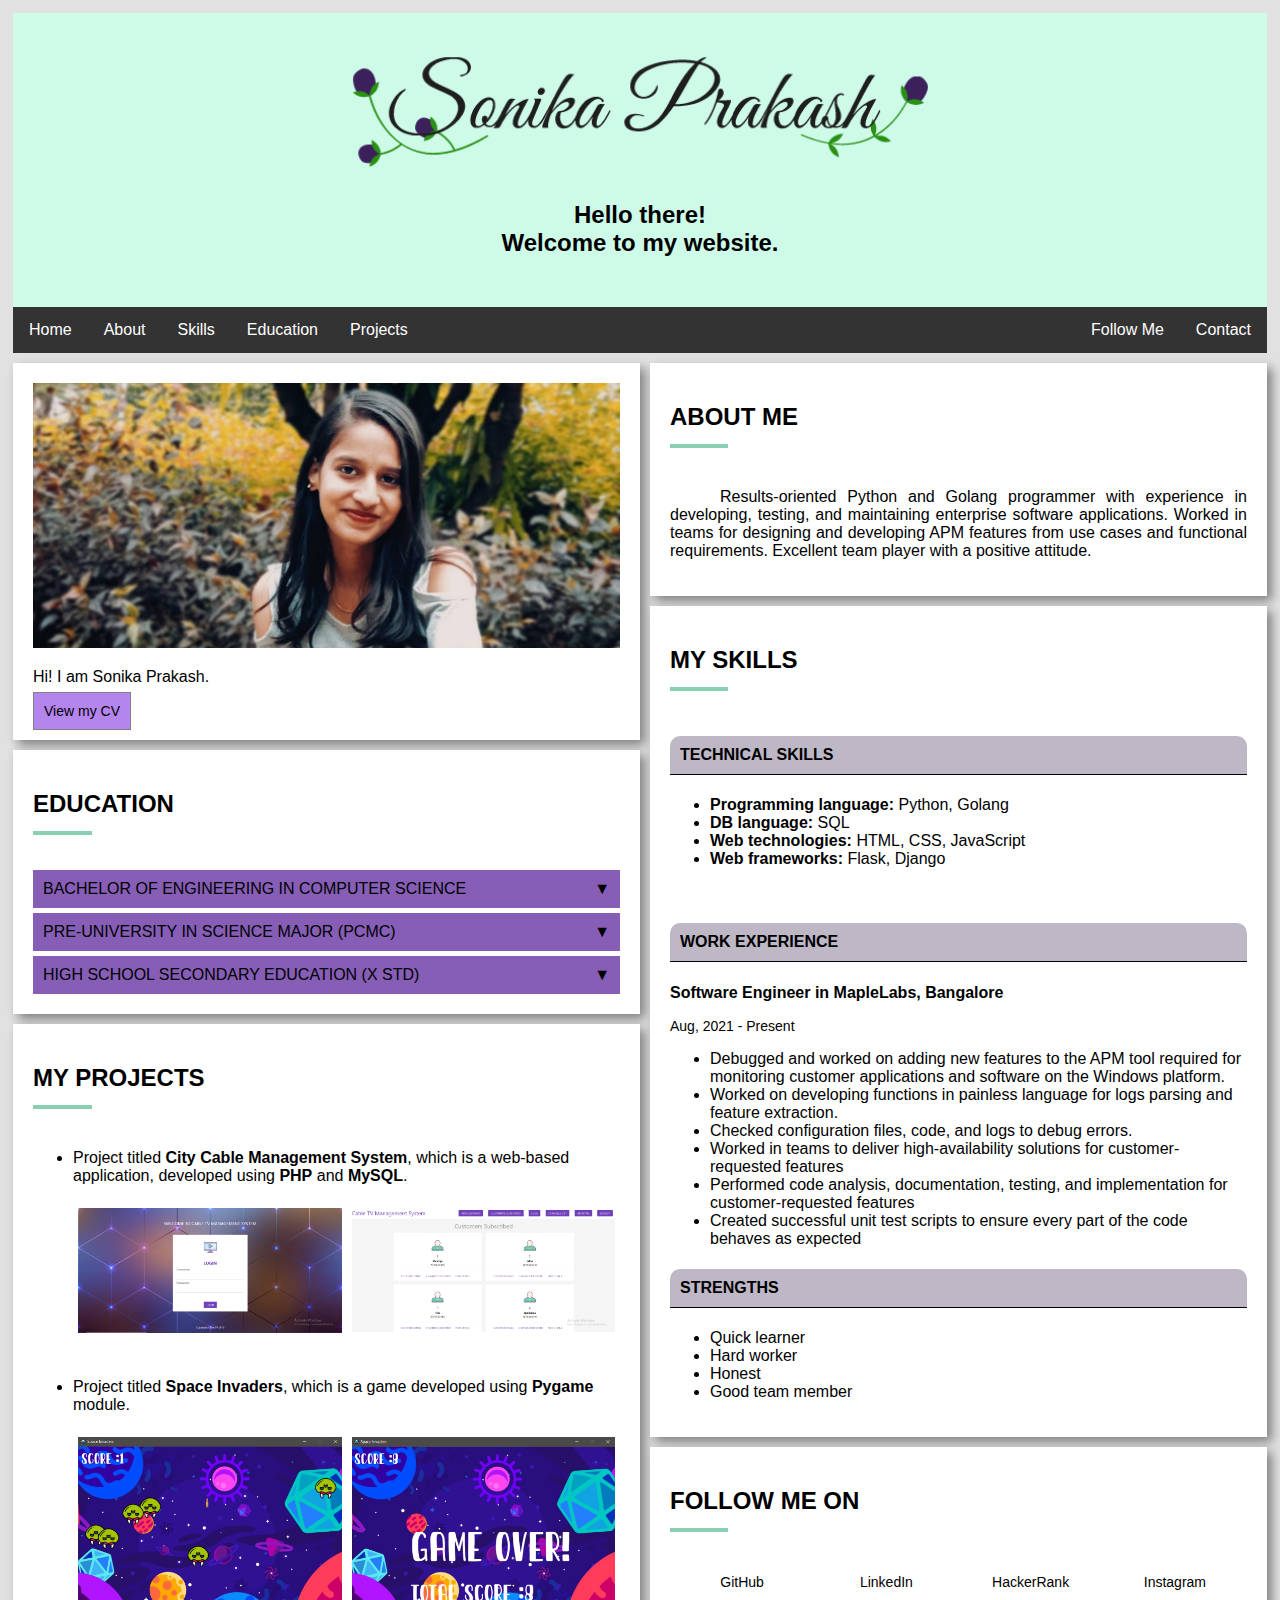
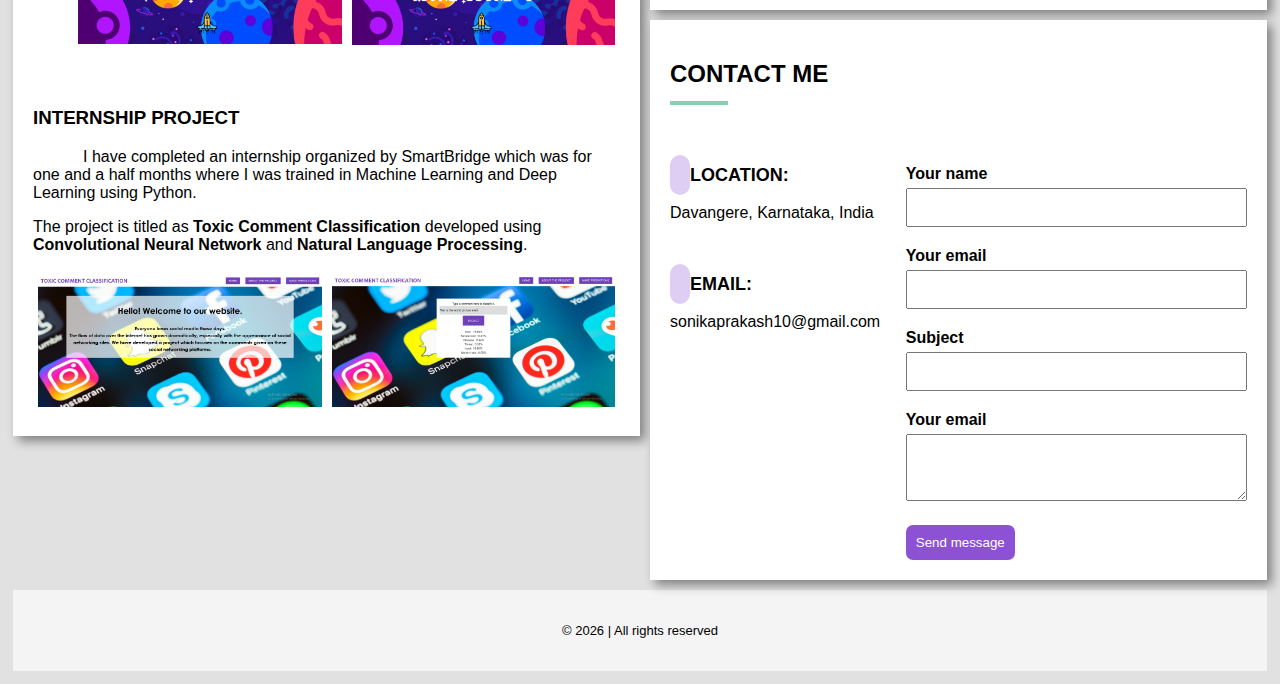
<file: index.html>
<!DOCTYPE html>

<html>
<head>
  <meta name="viewport" content="width=device-width, initial-scale=1">
  <title>Sonika Prakash</title>
  <link rel="icon" href="images/title icon.png" type="images/png" />
  <link rel ="stylesheet" href="css/style1.css" />
  <link rel="stylesheet" href="https://use.fontawesome.com/releases/v5.15.1/css/all.css" integrity="sha384-vp86vTRFVJgpjF9jiIGPEEqYqlDwgyBgEF109VFjmqGmIY/Y4HV4d3Gp2irVfcrp" crossorigin="anonymous">
  <script src="js/jsscript.js"></script>
</head>
<body>  

<div class="header">
  <img src="images/logo2.png" alt="SONIKA PRAKASH">
  <h2>Hello there! </br> Welcome to my website.</h2>
</div>

<div class="topnav">
  <a href="#home">Home</a>
  <a href="#about">About</a>
  <a href="#skills">Skills</a>
  <a href="#education">Education</a>
  <a href="#projects">Projects</a>
  <a href="#contact" style="float: right;">Contact</a>
  <a href="#follow" style="float: right;">Follow Me</a>
</div>

<div class="row">
  <div class="leftcolumn">
    <div class="card" id="home">
	  <img src="images/sonika.jpg" style="width:100%;" />
	  <p>Hi! I am Sonika Prakash.</p>
	  <a class="button" target="_blank" href="Sonika Prakash_Resume_New.pdf">View my CV </a>
	</div>
	
	<div class="card" id="education">
	  <h2>EDUCATION</h2>
	  <hr>
	  
	    <button onclick="myfunc1()" class="dropbtn" data-toggle="dropdown dropdown-toggle">BACHELOR OF ENGINEERING IN COMPUTER SCIENCE 
		<span style="display: inline; float: right;">&#x25BC</span></button>
		<div id="mydropdown1" class="dropdown-content">
		  <h3>Bapuji Institute of Engineering and Technology</h3>
		  <h5>Visvesvaraya Technological University (VTU)</h5>
		  <p>CGPA 8.97</p>
		  <p>2017 - 2021</p>
	    </div>
		
		<button onclick="myfunc2()" class="dropbtn" data-toggle="dropdown dropdown-toggle">PRE-UNIVERSITY IN SCIENCE MAJOR (PCMC) 
		<span style="display: inline; float: right;">&#x25BC</span></button>
		<div id="mydropdown2" class="dropdown-content">
		  <h3>Sir MV PU College</h3>
		  <h5>PUE Board, Karnataka</h5>
		  <p>Percentage 95.5%</p>
		  <p>2015 - 2017</p>
	    </div>
		
		<button onclick="myfunc3()" class="dropbtn" data-toggle="dropdown dropdown-toggle">HIGH SCHOOL SECONDARY EDUCATION (X STD)
		<span style="display: inline; float: right;">&#x25BC</span></button>
		<div id="mydropdown3" class="dropdown-content">
		  <h3>Bapuji Higher Primary English Medium School</h3>
		  <h5>CBSE Board</h5>
		  <p>CGPA 10.0</p>
		  <p>2015</p>
	    </div>
    </div>
	
	<div class="card" id="projects">
	<h2>MY PROJECTS</h2>
	<hr>
	<br>
	<br>
	
	<ul>
	  <li>Project titled <strong>City Cable Management System</strong>, which
	  is a web-based application, developed using <strong>PHP</strong> and <strong>MySQL</strong>.
	  </li>
	  <br>
	  
	  <div class="row">
	    <div class="imgcolumn">
	      <img class="image1" style="width: 100%;" src="images/Cable1.png">
	    </div>
		<div class="imgcolumn">
		  <img class="image1" style="width: 100%;" src="images/Cable2.png">
		</div>
	  </div>
	  
	  <br>
	  <br>
	  
	  <li>Project titled <strong>Space Invaders</strong>, which is a game developed
	  using <strong>Pygame</strong> module.</li>
	  <br>
	  
	  <div class="row">
	    <div class="imgcolumn">
	      <img class="image2" style="width: 100%;" src="images/Game1.png">
	    </div>
		<div class="imgcolumn">
		  <img class="image2" style="width: 100%;" src="images/Game2.png">
		</div>
	  </div>
	  
	</ul>
	
	<br>
	
	<h3>INTERNSHIP PROJECT</h3>
	
	<div class="p">
	<p>I have completed an internship organized by SmartBridge which was for one
	and a half months where I was trained in Machine Learning and Deep Learning
	using Python.
	</p>
	</div>
	
	<p>The project is titled as <strong>Toxic Comment Classification</strong>
	developed using <strong>Convolutional Neural Network</strong> and 
	<strong>Natural Language Processing</strong>.
	</p>
	
	<div class="row">
	    <div class="imgcolumn">
	      <img class="image3" style="width: 100%;" src="images/Toxic1.png">
	    </div>
		<div class="imgcolumn">
		  <img class="image3" style="width: 100%;" src="images/Toxic2.png">
		</div>
	  </div>
	
	</div>
  </div>
  
  <div class="rightcolumn">
    <div class="card" id="about">
	  <h2>ABOUT ME</h2>
	  <hr>
	  <br>
	  <br>
	  <div class="p">
	  <p style="text-align: justify;">Results-oriented Python and Golang programmer with experience in developing, testing, and maintaining enterprise software applications. Worked in teams for designing and developing APM features from use cases and functional requirements. Excellent team player with a positive attitude.</p>
	  </div>
	</div>
	
	<div class="card" id="skills">
	<h2>MY SKILLS</H2>
	<hr>
	<br>
	<br>
	
	<h4 style="text-align:left; background-color: #beb7c6; padding: 10px; border-bottom: 1px solid black; border-radius: 10px 10px 0px 0px;">
	TECHNICAL SKILLS<span style="float: right;"><i class="fas fa-laptop-code"></i></span>
	</h4>
	<ul>
	  <li><strong>Programming language:</strong> Python, Golang</li>
	  <li><strong>DB language:</strong> SQL</li>
	  <li><strong>Web technologies:</strong> HTML, CSS, JavaScript</li>
	  <li><strong>Web frameworks:</strong> Flask, Django</li>
	</ul>
	
	<br>
	
	<h4 style="text-align:left; background-color: #beb7c6; padding: 10px; border-bottom: 1px solid black; border-radius: 10px 10px 0px 0px;">
	WORK EXPERIENCE<span style="float: right;"><i class="fab fa-gratipay"></i></span>
	</h4>
	<p style="font-weight: bold;">Software Engineer in MapleLabs, Bangalore</p>
	<p style="font-size: 14px;">Aug, 2021 - Present</p>
	<ul>
	  <li>Debugged and worked on adding new features to the APM tool required for monitoring customer applications and software on the Windows platform.</li>
	  <li>Worked on developing functions in painless language for logs parsing and feature extraction.</li>
	  <li>Checked configuration files, code, and logs to debug errors.</li>
	  <li>Worked in teams to deliver high-availability solutions for customer-requested features</li>
	  <li>Performed code analysis, documentation, testing, and implementation for customer-requested features</li>
	  <li>Created successful unit test scripts to ensure every part of the code behaves as expected</li>
	</ul>
	
	<h4 style="text-align:left; background-color: #beb7c6; padding: 10px; border-bottom: 1px solid black; border-radius: 10px 10px 0px 0px;">
	STRENGTHS<span style="float: right;"><i class="fas fa-fist-raised"></i></span>
	</h4>
	<ul>
	  <li>Quick learner</li>
	  <li>Hard worker</li>
	  <li>Honest</li>
	  <li>Good team member</li>
	</ul>
	
	</div>
	
	<div class="card" id="follow">
	  <h2>FOLLOW ME ON</h2>
	  <hr>
	  <br>
	  <br>
	  <br>
	
	  <div class="row">
	  <div class="socials">
	    <a target="_blank" href="https://github.com/Sonika-Prakash"><i class="fab fa-github-square"></i></a>
	    <a target="_blank" href="https://www.linkedin.com/in/sonika-prakash"><i class="fab fa-linkedin"></i></a>
	    <a target="_blank" href="https://www.hackerrank.com/sonikaprakash10"><i class="fab fa-hackerrank"></i></a>
	    <a target="_blank" href="https://www.instagram.com/_sonika_prakash_/"><i class="fab fa-instagram-square"></i></a>
	  </div>
	  </div>
	
	  <div class="row">
	  <div class="socialnames">
	  <a>GitHub</a>
	  <a>LinkedIn</a>
	  <a>HackerRank</a>
          <a>Instagram</a>
	  </div>
	  </div>
	
	</div>
	
	<div class="card" id="contact">
	  <h2>CONTACT ME</h2>
	  <hr>
	  <br>
	  <br>
	  <br>
	  
	  <div class="row">
	  
	    <div class="contact-left">
		
		<p style="font-size: 18px;">
		<i style="padding: 10px; background-color: #dfcef3; border-radius: 10px;" class="fas fa-map-marked-alt">
		</i>
		<strong> LOCATION:</strong>
		<p>
		<p>Davangere, Karnataka, India</p>
		
		<br>
		
		<p style="font-size: 18px;">
		<i style="padding: 10px; background-color: #dfcef3; border-radius: 10px;" class="fas fa-envelope">
		</i>
		<strong> EMAIL:</strong>
		<p>
		<p>sonikaprakash10@gmail.com</p>
		
		</div>
		
		<div class="contact-right">
		
		<br>
		
		  <form action="mailto: sonikaanother@gmail.com">
		  
		    <label class="lbl" for="name">Your name</label>
			<br>
			<input class="inp" type="text" id="name">
			
			<br>
			
			<label class="lbl" for="email">Your email</label>
			<br>
			<input class="inp" type="email" id="email">
			
			<br>
			
			<label class="lbl" for="sub">Subject</label>
			<br>
			<input class="inp" type="text" id="sub">
			
			<br>
			
			<label class="lbl" for="msg">Your email</label>
			<br>
			<textarea class="inp" id="msg" rows="3"></textarea>
			
			<button class="subbtn" type="submit">Send message</button>
			
		  </form>
		
		</div>
		
	  </div>
	  
	</div>
	
  </div>
</div>

<div class="footer">
<p style="font-size: 13px; text-align: center;">&copy 
        <script>
		  document.write(new Date().getFullYear());
		</script>
		| All rights reserved</p>
</div>

</body>
</html>
</file>
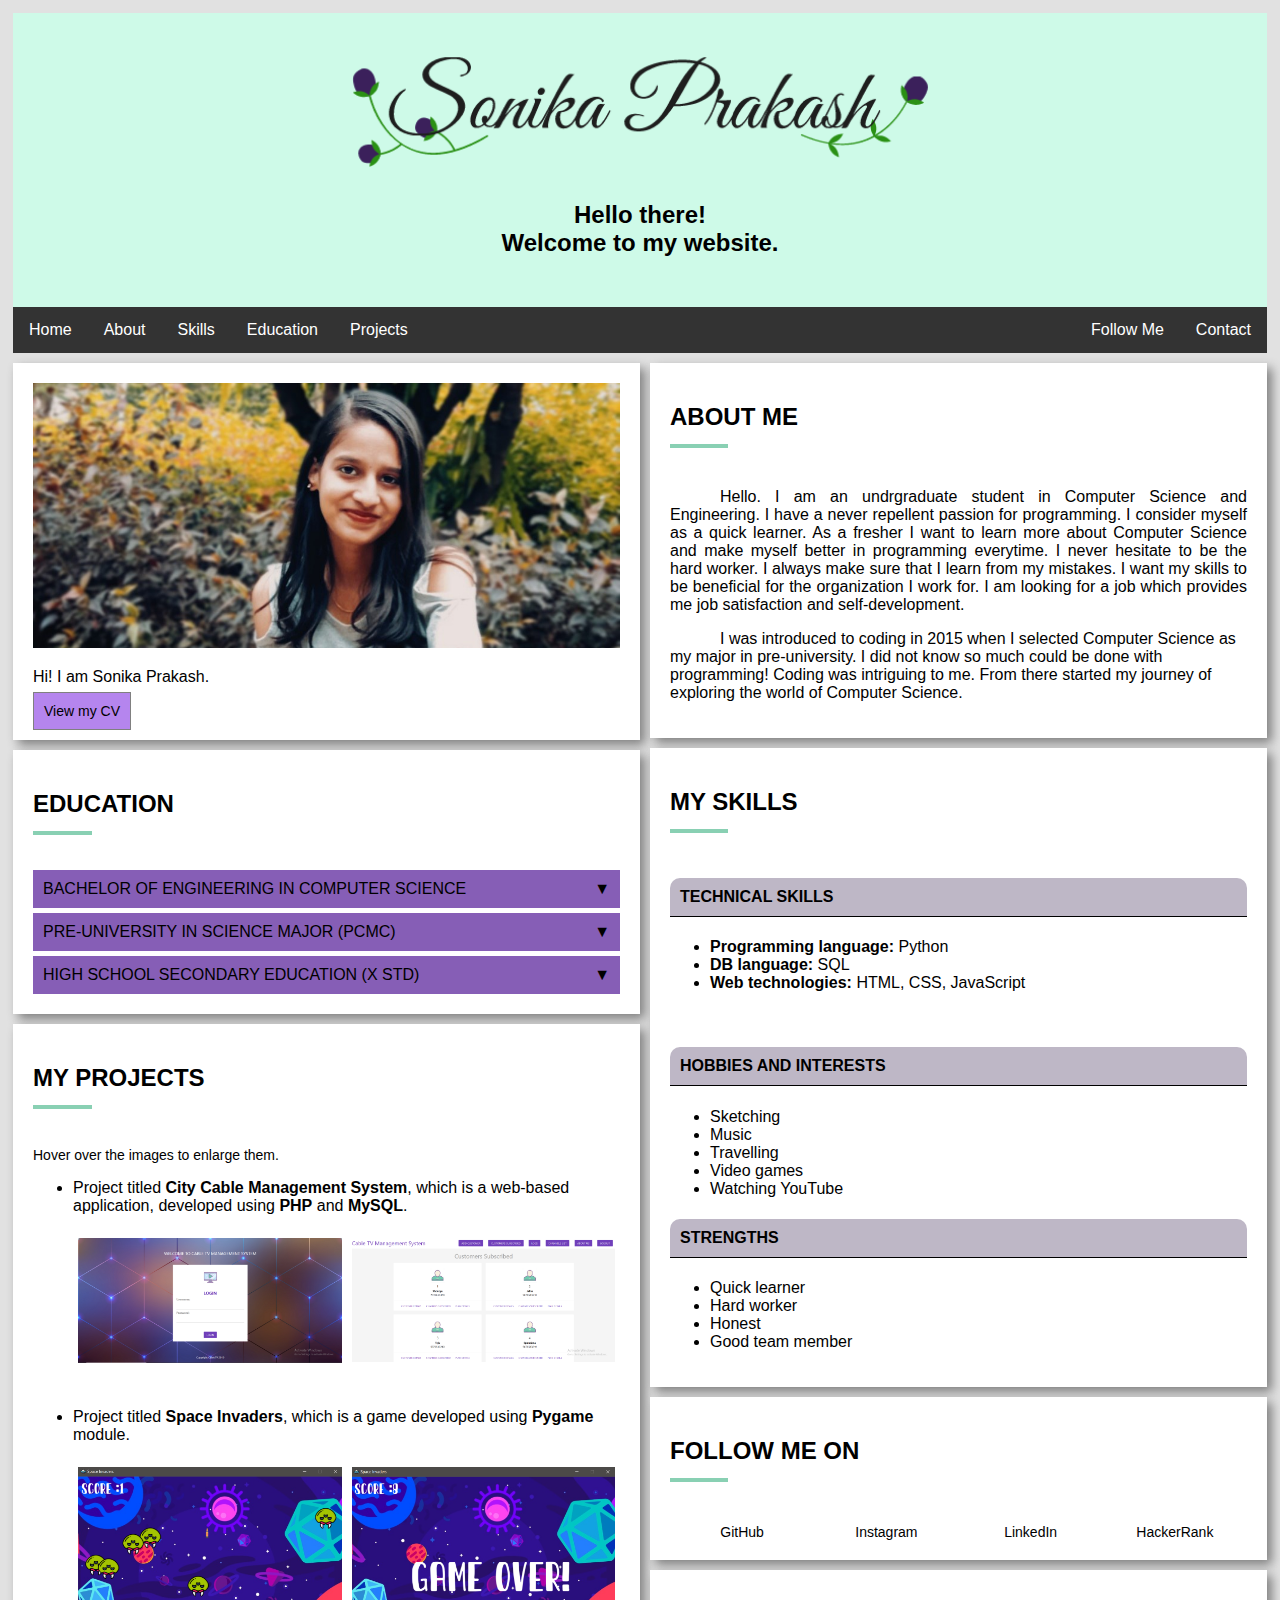
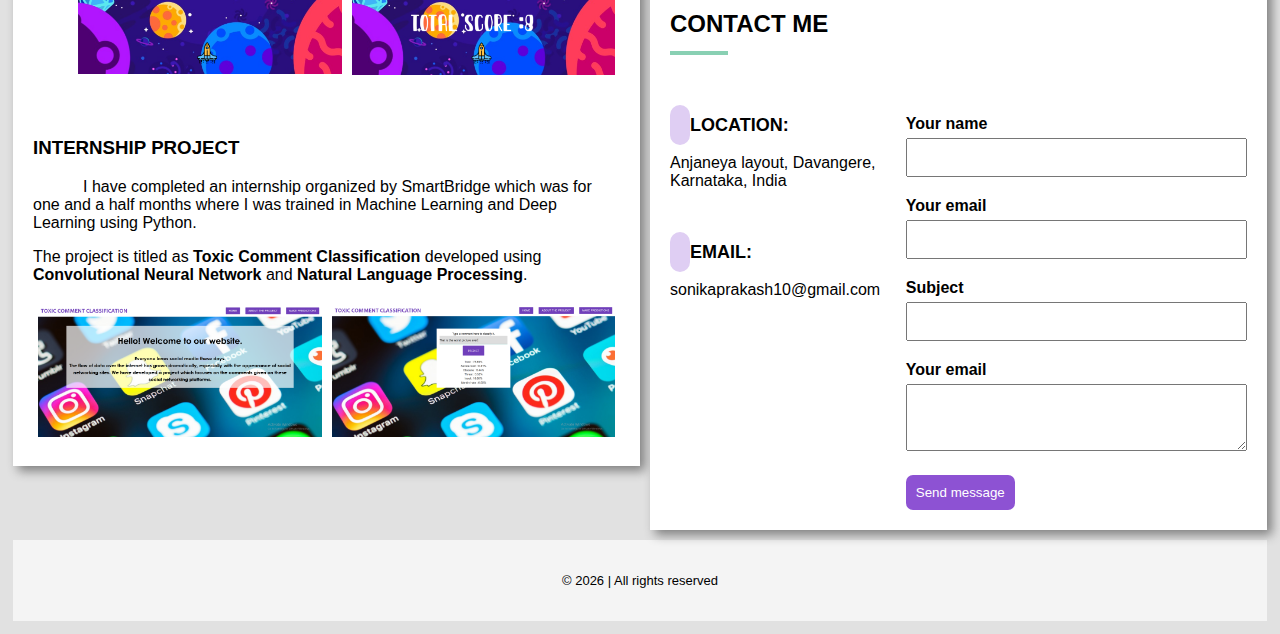
<file: index1.html>
<!DOCTYPE html>

<html>
<head>
  <meta name="viewport" content="width=device-width, initial-scale=1">
  <title>Sonika Prakash</title>
  <link rel="icon" href="images/title icon.png" type="images/png" />
  <link rel ="stylesheet" href="css/style1.css" />
  <link rel="stylesheet" href="https://use.fontawesome.com/releases/v5.15.1/css/all.css" integrity="sha384-vp86vTRFVJgpjF9jiIGPEEqYqlDwgyBgEF109VFjmqGmIY/Y4HV4d3Gp2irVfcrp" crossorigin="anonymous">
  <script src="js/jsscript.js"></script>
</head>
<body>  

<div class="header">
  <img src="images/logo2.png" />
  <h2>Hello there! </br> Welcome to my website.</h2>
</div>

<div class="topnav">
  <a href="#home">Home</a>
  <a href="#about">About</a>
  <a href="#skills">Skills</a>
  <a href="#education">Education</a>
  <a href="#projects">Projects</a>
  <a href="#contact" style="float: right;">Contact</a>
  <a href="#follow" style="float: right;">Follow Me</a>
</div>

<div class="row">
  <div class="leftcolumn">
    <div class="card" id="home">
	  <img src="images/sonika.jpg" style="width:100%;" />
	  <p>Hi! I am Sonika Prakash.</p>
	  <a class="button" target="_blank" href="Resume - Sonika Prakash.pdf">View my CV </a>
	</div>
	
	<div class="card" id="education">
	  <h2>EDUCATION</h2>
	  <hr>
	  
	    <button onclick="myfunc1()" class="dropbtn" data-toggle="dropdown dropdown-toggle">BACHELOR OF ENGINEERING IN COMPUTER SCIENCE 
		<span style="display: inline; float: right;">&#x25BC</span></button>
		<div id="mydropdown1" class="dropdown-content">
		  <h3>Bapuji Institute of Engineering and Technology</h3>
		  <h5>Visvesvaraya Technological University (VTU)</h5>
		  <p>CGPA 8.96</p>
		  <p>2017 - 2021 (Currently pursuing)</p>
	    </div>
		
		<button onclick="myfunc2()" class="dropbtn" data-toggle="dropdown dropdown-toggle">PRE-UNIVERSITY IN SCIENCE MAJOR (PCMC) 
		<span style="display: inline; float: right;">&#x25BC</span></button>
		<div id="mydropdown2" class="dropdown-content">
		  <h3>Sir MV PU College</h3>
		  <h5>PUE Board, Karnataka</h5>
		  <p>Percentage 95.5%</p>
		  <p>2015 - 2017</p>
	    </div>
		
		<button onclick="myfunc3()" class="dropbtn" data-toggle="dropdown dropdown-toggle">HIGH SCHOOL SECONDARY EDUCATION (X STD)
		<span style="display: inline; float: right;">&#x25BC</span></button>
		<div id="mydropdown3" class="dropdown-content">
		  <h3>Bapuji Higher Primary English Medium School</h3>
		  <h5>CBSE Board</h5>
		  <p>CGPA 10.0</p>
		  <p>2015</p>
	    </div>
    </div>
	
	<div class="card" id="projects">
	<h2>MY PROJECTS</h2>
	<hr>
	<br>
	<br>
	<p style="font-size: 14px;"><i class="fas fa-expand-arrows-alt"></i> Hover over the images to enlarge them.</p>
	
	<ul>
	  <li>Project titled <strong>City Cable Management System</strong>, which
	  is a web-based application, developed using <strong>PHP</strong> and <strong>MySQL</strong>.
	  </li>
	  <br>
	  
	  <div class="row">
	    <div class="imgcolumn">
	      <img class="image1" style="width: 100%;" src="images/Cable1.png">
	    </div>
		<div class="imgcolumn">
		  <img class="image1" style="width: 100%;" src="images/Cable2.png">
		</div>
	  </div>
	  
	  <br>
	  <br>
	  
	  <li>Project titled <strong>Space Invaders</strong>, which is a game developed
	  using <strong>Pygame</strong> module.</li>
	  <br>
	  
	  <div class="row">
	    <div class="imgcolumn">
	      <img class="image2" style="width: 100%;" src="images/Game1.png">
	    </div>
		<div class="imgcolumn">
		  <img class="image2" style="width: 100%;" src="images/Game2.png">
		</div>
	  </div>
	  
	</ul>
	
	<br>
	
	<h3>INTERNSHIP PROJECT</h3>
	
	<div class="p">
	<p>I have completed an internship organized by SmartBridge which was for one
	and a half months where I was trained in Machine Learning and Deep Learning
	using Python.
	</p>
	</div>
	
	<p>The project is titled as <strong>Toxic Comment Classification</strong>
	developed using <strong>Convolutional Neural Network</strong> and 
	<strong>Natural Language Processing</strong>.
	</p>
	
	<div class="row">
	    <div class="imgcolumn">
	      <img class="image3" style="width: 100%;" src="images/Toxic1.png">
	    </div>
		<div class="imgcolumn">
		  <img class="image3" style="width: 100%;" src="images/Toxic2.png">
		</div>
	  </div>
	
	</div>
  </div>
  
  <div class="rightcolumn">
    <div class="card" id="about">
	  <h2>ABOUT ME</h2>
	  <hr>
	  <br>
	  <br>
	  <div class="p">
	  <p style="text-align: justify;">Hello. I am an undrgraduate student in Computer
	     Science and Engineering. I have a never repellent passion for programming.
		 I consider myself as a quick learner. As a fresher I want to learn more
		 about Computer Science and make myself better in programming everytime. 
		 I never hesitate to be the hard worker. I always make sure that I learn 
		 from my mistakes. I want my skills to be beneficial for the organization
		 I work for. I am looking for a job which provides me job satisfaction and
		 self-development.</p>
	  <p>I was introduced to coding in 2015 when I selected Computer Science as my
	     major in pre-university. I did not know so much could be done with programming!
		 Coding was intriguing to me. From there started my journey of exploring the world
		 of Computer Science.</p>
	  </div>
	</div>
	
	<div class="card" id="skills">
	<h2>MY SKILLS</H2>
	<hr>
	<br>
	<br>
	
	<h4 style="text-align:left; background-color: #beb7c6; padding: 10px; border-bottom: 1px solid black; border-radius: 10px 10px 0px 0px;">
	TECHNICAL SKILLS<span style="float: right;"><i class="fas fa-laptop-code"></i></span>
	</h4>
	<ul>
	  <li><strong>Programming language:</strong> Python</li>
	  <li><strong>DB language:</strong> SQL</li>
	  <li><strong>Web technologies:</strong> HTML, CSS, JavaScript</li>
	</ul>
	
	<br>
	
	<h4 style="text-align:left; background-color: #beb7c6; padding: 10px; border-bottom: 1px solid black; border-radius: 10px 10px 0px 0px;">
	HOBBIES AND INTERESTS<span style="float: right;"><i class="fab fa-gratipay"></i></span>
	</h4>
	<ul>
	  <li>Sketching</li>
	  <li>Music</li>
	  <li>Travelling</li>
	  <li>Video games</li>
	  <li>Watching YouTube</li>
	</ul>
	
	<h4 style="text-align:left; background-color: #beb7c6; padding: 10px; border-bottom: 1px solid black; border-radius: 10px 10px 0px 0px;">
	STRENGTHS<span style="float: right;"><i class="fas fa-fist-raised"></i></span>
	</h4>
	<ul>
	  <li>Quick learner</li>
	  <li>Hard worker</li>
	  <li>Honest</li>
	  <li>Good team member</li>
	</ul>
	
	</div>
	
	<div class="card" id="follow">
	  <h2>FOLLOW ME ON</h2>
	  <hr>
	  <br>
	  <br>
	  <br>
	
	  <div class="row">
	  <div class="socials">
	    <a target="_blank" href="https://github.com/Sonika-Prakash"><i class="fab fa-github-square"></i></a>
		<a target="_blank" href="https://www.instagram.com/_sonika_prakash_/"><i class="fab fa-instagram-square"></i></a>
		<a target="_blank" href="https://www.linkedin.com/in/sonika-prakash-b77b721b9/"><i class="fab fa-linkedin"></i></a>
		<a target="_blank" href="https://www.hackerrank.com/sonikaprakash10"><i class="fab fa-hackerrank"></i></a>
	  </div>
	  </div>
	
	  <div class="row">
	  <div class="socialnames">
	  <a>GitHub</a>
	  <a>Instagram</a>
	  <a>LinkedIn</a>
	  <a>HackerRank</a>
	  </div>
	  </div>
	
	</div>
	
	<div class="card" id="contact">
	  <h2>CONTACT ME</h2>
	  <hr>
	  <br>
	  <br>
	  <br>
	  
	  <div class="row">
	  
	    <div class="contact-left">
		
		<p style="font-size: 18px;">
		<i style="padding: 10px; background-color: #dfcef3; border-radius: 10px;" class="fas fa-map-marked-alt">
		</i>
		<strong> LOCATION:</strong>
		<p>
		<p>Anjaneya layout, Davangere, Karnataka, India</p>
		
		<br>
		
		<p style="font-size: 18px;">
		<i style="padding: 10px; background-color: #dfcef3; border-radius: 10px;" class="fas fa-envelope">
		</i>
		<strong> EMAIL:</strong>
		<p>
		<p>sonikaprakash10@gmail.com</p>
		
		</div>
		
		<div class="contact-right">
		
		<br>
		
		  <form action="mailto: sonikaanother@gmail.com">
		  
		    <label class="lbl" for="name">Your name</label>
			<br>
			<input class="inp" type="text" id="name">
			
			<br>
			
			<label class="lbl" for="email">Your email</label>
			<br>
			<input class="inp" type="email" id="email">
			
			<br>
			
			<label class="lbl" for="sub">Subject</label>
			<br>
			<input class="inp" type="text" id="sub">
			
			<br>
			
			<label class="lbl" for="msg">Your email</label>
			<br>
			<textarea class="inp" id="msg" rows="3"></textarea>
			
			<button class="subbtn" type="submit">Send message</button>
			
		  </form>
		
		</div>
		
	  </div>
	  
	</div>
	
  </div>
</div>

<div class="footer">
<p style="font-size: 13px; text-align: center;">&copy 
        <script>
		  document.write(new Date().getFullYear());
		</script>
		| All rights reserved</p>
</div>

</body>
</html>
</file>
<file: css/style1.css>
* {
	box-sizing: border-box;
}

html {
  scroll-behavior: smooth;
}

body {
	font-family: 'Trispace', sans-serif;
	font-size: 16px;
	padding: 5px;
	background-color: #e1e1e1;
}

.header {
	padding: 30px;
	text-align: center;
	background-color: #cefae8;
}

.header img {
	width: 50%;
}

.topnav {
	overflow: hidden;
	background-color: #333;
}

.topnav a {
	float: left;
	display: block;
	padding: 14px 16px;
	text-align: center;
	text-decoration: none;
	color: white;
}

.topnav a:hover {
	background-color: #f4f4f4;
	color: black;
}
	
.leftcolumn {
	float: left;
	width: 50%;
}

.rightcolumn {
	float: left;
	width: 50%;
	padding-left: 10px;
}

.card {
	background-color: white;
	padding: 20px;
	margin-top: 10px;
	box-shadow: 5px 5px 10px gray;
}

.card h2 {
	margin-bottom: 5px;
}

hr {
	margin-bottom: 30px;
	width: 10%;
	float: left;
	border: 2px solid #89d0b3;
}

.row:after {
	content: "";
	display: table;
	clear: both;
}

.button {
	background-color: #b585ee;
	border: 1px solid gray;
	padding: 10px;
	text-decoration: none;
	color: black;
	font-size: 14px;
}

.button:hover {
	background-color: #89d0b3;
	color: white;
	box-shadow: 5px 5px 5px gray;
}

div.p {
	text-indent: 50px;
}

.dropbtn {
	background-color: #865eb6;
	width: 100%;
	color: black;
	padding: 10px;
	border: none;
	cursor: pointer;
	text-align: left;
	font-size: 16px;
	margin-top: 5px;
}

.dropbtn:hover, .dropbtn:focus {
	background-color: #5a4375;
	color: linen;
}

.dropdown-content {
	display: none;
	position: absolute;
	background-color: #f0fbf7;
	min-width: 708px;
	overflow: auto;
	box-shadow: 0px 8px 16px 0px rgba(0, 0, 0, 0.2);
	line-height: 5px;
	padding-left: 10px;
}

.dropdown-content p {
	font-size: 14px;
}

.dropdown-content a {
  color: black;
  padding: 12px 16px;
  text-decoration: none;
  display: block;
}


.show {
	display: block;
}

.imgcolumn {
	float: left;
	width: 50%;
	padding: 5px;
}

.image1 , .image2 , .image3{
	transition: transform 0.5s;
}

.image1:hover {
	transform: scale(2.5) translate(70px, 0px);
	border: 1px solid black;
	box-shadow: 2px 2px 5px #4f4f4f;
}

.image2:hover {
	transform: scale(2.5) translate(70px, -20px);
	border: 1px solid black;
	box-shadow: 2px 2px 5px #4f4f4f;
}

.image3:hover {
	transform: scale(2.5) translate(93px, -20px);
	border: 1px solid black;
	box-shadow: 2px 2px 2px #4f4f4f;
}

.socialnames a{
	width: 25%;
	float: left;
	text-align: center;
	font-size: 14px;
}

.socials a{
	width: 25%;
	text-align: center;
	float: left;
	font-size: 60px;
	color: black;
}

.socials a:hover {
	color: #5a4375;
}

.contact-left {
	width:40%;
	float: left;
}

.contact-right {
	width: 60%;
	float: left;
	padding-left: 5px;
}

.lbl {
	font-weight: bold;
}

.inp {
	width: 100%;
	padding: 10px;
	margin-top: 5px;
	margin-bottom: 20px;
}
	
.subbtn {
	padding: 10px;
	background-color: #8d52d3;
	border: none;
	border-radius: 7px;
	color: white;
	cursor: pointer;
}


.footer {
	padding: 20px;
	text-align: center;
	background-color: #f4f4f4;
	margin-top: 10px;
}

@media screen and (max-width: 800px) {
	.leftcolumn, .rightcolumn {
		width: 100%;
		padding: 0;
	}
	
	.image1:hover {
		transform: none;
		border: none;
		box-shadow: none;
	}
	
	.image2:hover {
		transform: none;
		border: none;
		box-shadow: none;
	}
	
	.image3:hover {
		transform: none;
		border: none;
		box-shadow: none;
	}
}

@media screen and (max-width: 400px) {
	.topnav a {
		float: none;
		width: 100%;
	}
	
	.image1:hover {
		transform: none;
		border: none;
		box-shadow: none;
	}
	
	.image2:hover {
		transform: none;
		border: none;
		box-shadow: none;
	}
	
	.image3:hover {
		transform: none;
		border: none;
		box-shadow: none;
	}
	
}
</file>
